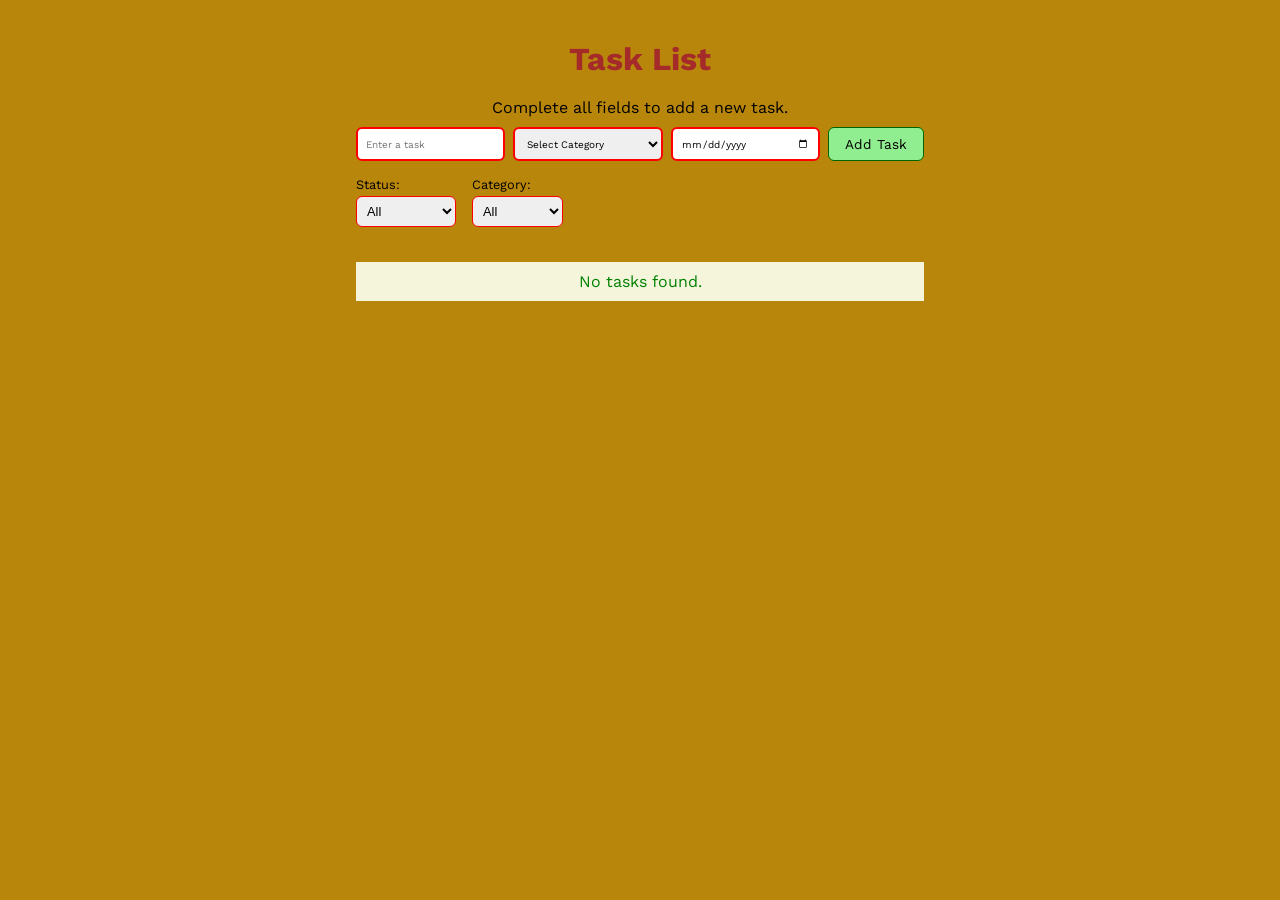
<file: index.html>
<!DOCTYPE html>
<html lang="en">

<head>
    <meta charset="UTF-8">
    <meta name="viewport" content="width=device-width, initial-scale=1.0">
    <title>Task Manager</title>
    <link rel="stylesheet" href="styles.css">
    <link href="https://fonts.googleapis.com/css2?family=Work+Sans:wght@400;700&display=swap" rel="stylesheet">
    <script defer src="app.js"></script>
</head>

<body>
    <h1>Task List</h1>
    <p>Complete all fields to add a new task.</p>

    <!--INPUT AREA - to add a new task -->
    <div id="input-area">
        <input id="taskInput" type="text" placeholder="Enter a task" />


        <!-- Category Selector -->
        <select id="categoryInput">
            <option value="">Select Category</option>
            <option value="Business">Business</option>
            <option value="Personal">Personal</option>
            <option value="Education">Education</option>
        </select>

        <input id="deadlineInput" type="date" />
        <button id="addTaskButton">Add Task</button>
    </div>

    <!-- FILTERS  -->
    <div id="filter-area">
        <label>Status:
            <select id="statusFilter">
                <option value="All">All</option>
                <option value="In Progress">In Progress</option>
                <option value="Completed">Completed</option>
                <option value="Overdue">Overdue</option>
            </select>
        </label>

        <label>Category:
            <select id="categoryFilter">
                <option value="All">All</option>
                <option value="Business">Business</option>
                <option value="Personal">Personal</option>
                <option value="Education">Education</option>
            </select>
        </label>
    </div>


    <br>
    <ul id="taskList"></ul>
</body>

</html>
</file>
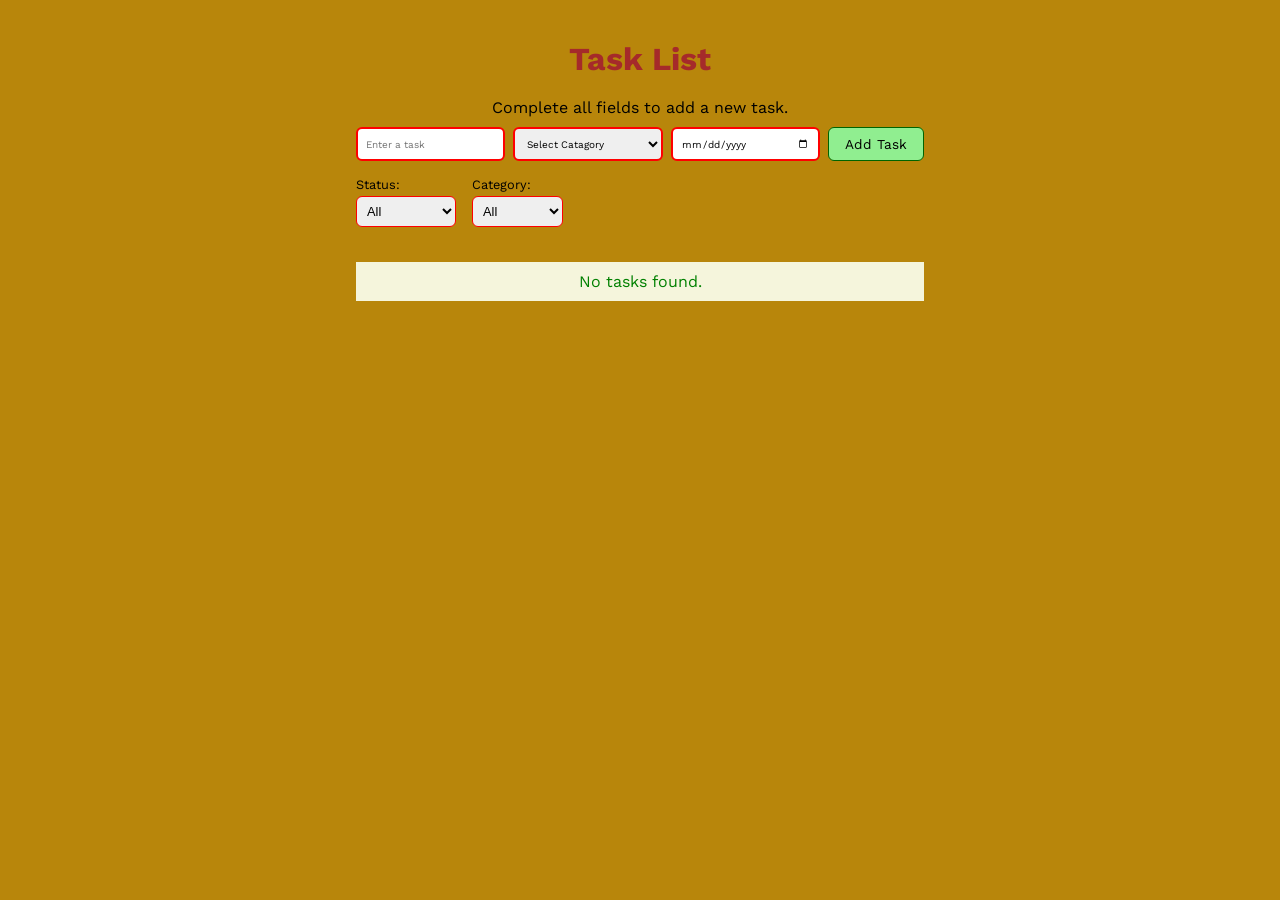
<file: taskmgt.html>
<!DOCTYPE html>
<html lang="en">

<head>
    <meta charset="UTF-8">
    <meta name="viewport" content="width=device-width, initial-scale=1.0">
    <title>Task Manager</title>
    <link rel="stylesheet" href="styles.css">
    <link href="https://fonts.googleapis.com/css2?family=Work+Sans:wght@400;700&display=swap" rel="stylesheet">
    <script defer src="taskmgt.js"></script>
</head>

<body>
    <h1>Task List</h1>
    <p>Complete all fields to add a new task.</p>

    <!--INPUT AREA - to add a new task -->
    <div id="input-area">
        <input id="taskInput" type="text" placeholder="Enter a task" />
        

        <!-- Category Selector -->
        <select id="categoryInput">
            <option value="">Select Catagory</option>
            <option value="Business">Business</option>
            <option value="Personal">Personal</option>
            <option value="Education">Education</option>
        </select>

        <input id="deadlineInput" type="date" />
        <button id="addTaskButton">Add Task</button>
    </div>

    <!-- FILTERS  -->
    <div id="filter-area">
        <label>Status:
            <select id="statusFilter">
                <option value="All">All</option>
                <option value="In Progress">In Progress</option>
                <option value="Completed">Completed</option>
                <option value="Overdue">Overdue</option>
            </select>
        </label>

        <label>Category:
            <select id="categoryFilter">
                <option value="All">All</option>
                <option value="Business">Business</option>
                <option value="Personal">Personal</option>
                <option value="Education">Education</option>
            </select>
        </label>
    </div>


    <br><ul id="taskList"></ul>
</body>

</html>
</file>
<file: styles.css>
* {
    margin: 0;
    padding: 0;
    box-sizing: border-box;
}

body {
    background-color: darkgoldenrod;
    font-family: 'Work Sans', sans-serif;
    max-width: 600px;
    margin: 40px auto;
    padding: 0 1rem;
}

h1 {
    font-family: 'Work Sans', sans-serif;
    color: brown;
    margin-bottom: 20px;
    display: flex;
    text-align: center;
    justify-content: center;
}

p {
    color: black;
    font-family: 'Work Sans', sans-serif;
    margin-bottom: 10px;
    display: flex;
    text-align: center;
    justify-content: center;
}

#input-area {
    display: flex;
    flex-wrap: wrap;
    gap: 8px;
    margin-bottom: 16px;
}

#input-area input,
#input-area select {
    font-family: 'Work Sans', sans-serif;
    flex: 1;
    padding: 8px;
    font-size: 10px;
    border: 2px solid red;
    border-radius: 6px;
    min-width: 120px;
}

#filter-area {
    display: flex;
    gap: 16px;
    margin-bottom: 16px;
    flex-wrap: wrap;
}

#filter-area label {
    /* status & category */
    font-size: 0.8rem;
    display: flex;
    flex-direction: column;
    gap: 4px;
}

#filter-area select {
    padding: 6px;
    border: 1px solid red;
    border-radius: 6px;
    font-size: 0.8rem;
}

#addTaskButton {
    font-family: 'Work Sans', sans-serif;
    font-size: 0.85rem;
    background: lightgreen;
    color: black;
    padding: 8px 16px;
    border: 1px solid darkgreen;
    border-radius: 6px;
    cursor: pointer;
    /* displays hand cursor */
}

/* Task List */

#taskList {
    width: 100%;
    list-style: none;
    padding: 0;
    overflow-x: hidden;
    /* Prevents horizontal scrolling */
}

.task-item {
    /* also <ul> style */
    display: flex;
    flex-direction: column;
    background: beige;
    gap: 6px;
    padding: 12px;
    border: 1px solid sienna;
    border-radius: 6px;
    margin-bottom: 10px;
    box-sizing: border-box;
    width: 100%;
}

.task-item .task-name {
    /* task name title */
    font-family: 'Times New Roman', Times, serif;
    color: darkblue;
    font-weight: bold;
    font-size: 1rem;
}

.task-item .task-meta {
    font-family: 'Times New Roman', Times, serif;
    font-size: 0.85rem;
    color: gray;
    cursor: pointer;
    /* displays hand cursor */
}

.task-item .task-actions {
    font-family: 'Times New Roman', Times, serif;
    display: flex;
    align-items: center;
    gap: 8px;
    margin-top: 4px;
}

.status-badge {
    font-family: 'Work Sans', sans-serif;
    padding: 3px 10px;
    border-radius: 12px;
    border: 1px solid black;
    font-size: 0.8rem;
    font-weight: bold;
    color: white;
    white-space: nowrap;
}

.status-inprogress {
    background-color: slateblue;
}

.status-completed {
    background-color: green;
}

.status-overdue {
    background-color: crimson;
}

.task-item .delete-btn {
    font-family: 'Work Sans', sans-serif;
    font-size: 0.85rem;
    background: crimson;
    margin-left: auto;
    padding: 8px 16px;
    color: white;
    border: 1px solid sienna;
    border-radius: 6px;
    cursor: pointer;
    /* displays hand cursor */
}

.task-item .delete-btn:hover {
    background: darkred;
}

@media (max-width: 480px) {
    #input-area {
        flex-direction: column;
    }

    #input-area input,
    #input-area select,
    #input-area button {
        width: 100%;
        min-width: unset;
    }

    #filter-area {
        flex-direction: column;
    }

    .task-item .task-actions {
        flex-wrap: wrap;
        gap: 6px;
    }

    .task-item .delete-btn {
        width: 100%;
        margin-left: 0;
        text-align: center;
    }

    .task-item {
        padding: 10px;
        font-size: 0.85rem;
        word-break: break-word;
    }

    .task-item .task-name {
        font-size: 0.95rem;
    }

    .task-item .task-meta {
        font-size: 0.75rem;
        white-space: normal;
        /* allows word wrap */
        word-break: break-word;
    }

    .status-badge {
        font-size: 0.75rem;
        padding: 2px 8px;
    }

    .task-item select {
        width: 100%;
        font-size: 0.85rem;
    }
}
</file>
